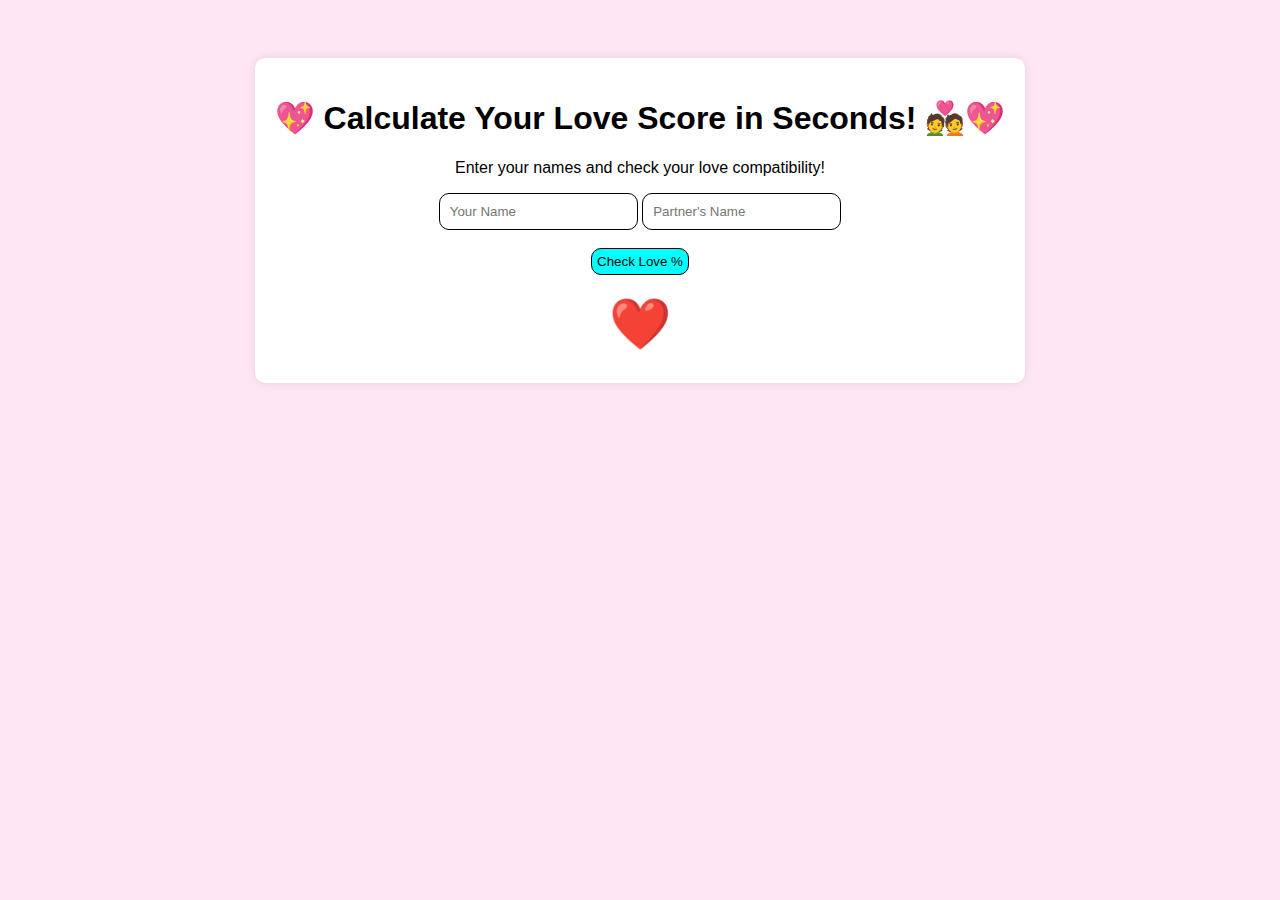
<file: index.html>
<!DOCTYPE html>
<html lang="en">
<head>
    <meta charset="UTF-8">
    <meta name="viewport" content="width=device-width, initial-scale=1.0">
    <title>Love Meter</title>
    <link rel="stylesheet" href="assets/meter.css">
</head>
<body>
    <div class="container">
        <h1>💖 Calculate Your Love Score in Seconds! 💑💖</h1>
        <p>Enter your names and check your love compatibility!</p>
        <input type="text" id="name1" placeholder="Your Name">
        <input type="text" id="name2" placeholder="Partner's Name">
        <br><br>
        <button class="btn" onclick="calculateLove()">Check Love %</button>
        <div class="meter" id="result"></div>
        <div class="heart" id="heart">❤️</div>
        <div class="message" id="message"></div>
    </div>
</body>
<script src="meter.js"></script>
</html>
</file>
<file: assets/meter.css>
body {
    font-family: Arial, sans-serif;
    text-align: center;
    background-color: #ffe6f2;
    padding: 50px;
}
.container {
    background: white;
    padding: 20px;
    border-radius: 10px;
    box-shadow: 0 0 10px rgba(0, 0, 0, 0.1);
    display: inline-block;
}
.meter {
    font-size: 24px;
    font-weight: bold;
    margin-top: 20px;
}
.heart {
    font-size: 50px;
    color: red;
    animation: heartbeat 1s infinite;
}
@keyframes heartbeat {
    0% { transform: scale(1); }
    50% { transform: scale(1.2); }
    100% { transform: scale(1); }
}
.message {
    margin-top: 10px;
    font-size: 18px;
    font-weight: bold;
}
input{
    padding: 10px;
    border: 1px solid;
    border-radius: 10px;
}
.btn{
    padding: 5px;
    border: 1px solid;
    border-radius: 10px;
    background-color: aqua;
}
</file>
